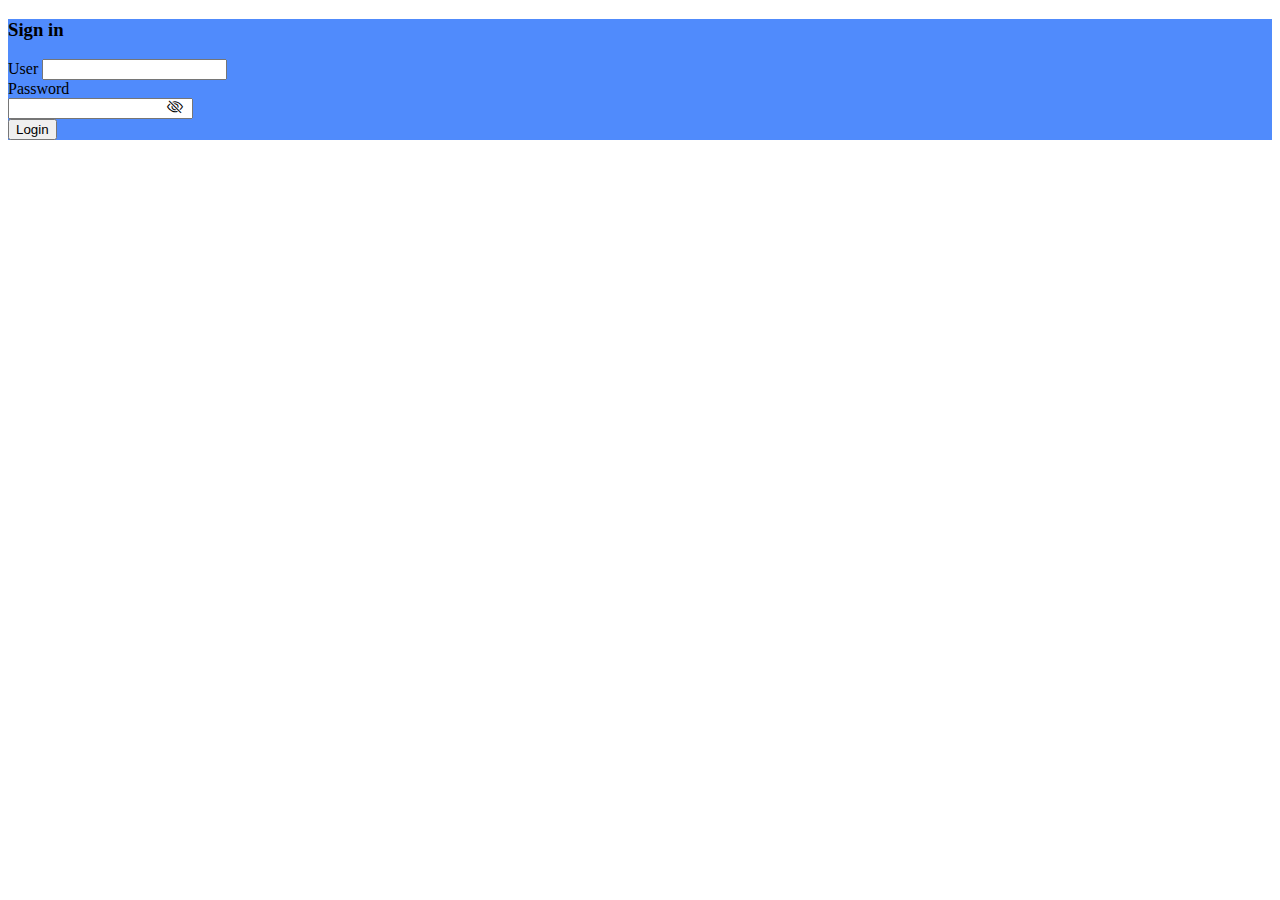
<file: index.html>
<!doctype html>
<html lang="en">

<head>
  <meta charset="utf-8">
  <meta name="viewport" content="width=device-width, initial-scale=1">
  <title>Agenda</title>
  <link rel="stylesheet" href="CSS/style.css">
  <link href="https://cdn.jsdelivr.net/npm/bootstrap@5.2.0/dist/css/bootstrap.min.css" rel="stylesheet"
    integrity="sha384-gH2yIJqKdNHPEq0n4Mqa/HGKIhSkIHeL5AyhkYV8i59U5AR6csBvApHHNl/vI1Bx" crossorigin="anonymous" />
    <link rel="stylesheet" href="https://cdn.jsdelivr.net/npm/bootstrap-icons@1.3.0/font/bootstrap-icons.css" />
</head>

<body>
  <section class="vh-100" style="background-color: #508bfc;">
    <div class="container py-5 h-100">
      <div class="row d-flex justify-content-center align-items-center h-100">
        <div class="col-12 col-md-8 col-lg-6 col-xl-5">
          <div class="card shadow-2-strong" style="border-radius: 1rem;">
            <div class="card-body p-5">

              <h3 class="mb-5 text-center">Sign in</h3>

              <div class="form-outline mb-4">
                <label class="form-label" for="user">User</label>
                <input type="text" id="user" class="form-control form-control-lg" />
              </div>

              <div class="form-outline mb-4">
                <label class="form-label" for="pass">Password</label>
                <div class="d-flex">
                  <input type="password" id="password" class="form-control form-control-lg" />
                  <i class="bi bi-eye-slash" id="togglePassword" onclick="seePass()"></i>
                </div>
              </div>

              <button class="btn btn-primary btn-lg btn-block " onclick="login()">Login</button>

            </div>
          </div>
        </div>
      </div>
    </div>
  </section>
  <script src="JS/login.js"></script>
  <script src="https://cdn.jsdelivr.net/npm/bootstrap@5.2.0/dist/js/bootstrap.bundle.min.js"
    integrity="sha384-A3rJD856KowSb7dwlZdYEkO39Gagi7vIsF0jrRAoQmDKKtQBHUuLZ9AsSv4jD4Xa"
    crossorigin="anonymous"></script>
</body>

</html>
</file>
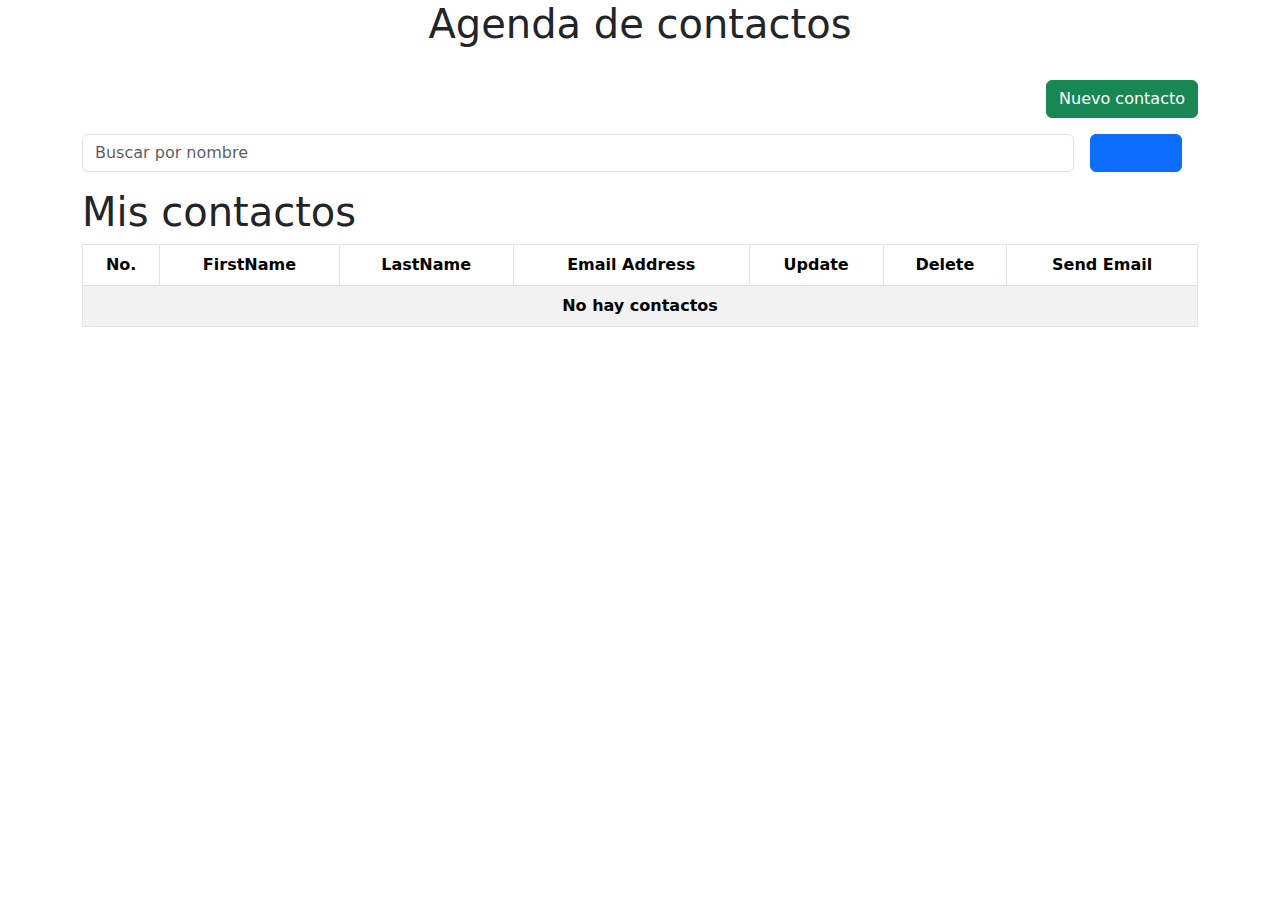
<file: Crud.html>
<!DOCTYPE html>
<html lang="en">
  <head>
    <meta charset="UTF-8" />
    <meta name="viewport" content="width=device-width, initial-scale=1.0" />
    <link rel="stylesheet" href="CSS/style.css" />
    <link
      rel="stylesheet"
      href="https://cdn.jsdelivr.net/npm/bootstrap@5.2.0/dist/css/bootstrap.min.css"
    />
    <link
      rel="stylesheet"
      href="https://cdnjs.cloudflare.com/ajax/libs/font-awesome/6.1.2/css/all.min.css"
      integrity="sha512-1sCRPdkRXhBV2PBLUdRb4tMg1w2YPf37qatUFeS7zlBy7jJI8Lf4VHwWfZZfpXtYSLy85pkm9GaYVYMfw5BC1A=="
      crossorigin="anonymous"
      referrerpolicy="no-referrer"
    />

    <title>Agenda de contactos</title>
  </head>

  <body>
    <main class="container">
      <div class="mb-3">
        <h1 class="text-center">Agenda de contactos</h1>
      </div>

      <div class="mb-0 d-flex align-items-end justify-content-end">
        <button
          class="btn btn-success my-3"
          data-bs-toggle="collapse"
          data-bs-target="#collapseExample"
          aria-expanded="false"
          aria-controls="collapseExample"
        >
          Nuevo contacto
          <i class="fa fa-plus-circle"></i>
        </button>
      </div>

      <div class="mb-3">
        <form id="busqueda" class="form">
          <div class="d-flex">
            <input
              type="text"
              id="search"
              class="form-control"
              placeholder="Buscar por nombre"
              onkeyup="searchContact()"
            />
            <button
              class="btn btn-primary mx-3"
              style="width: 100px"
              onclick="searchContact()"
            >
              <i class="fa fa-search"></i>
            </button>
            <button
              style="display: none"
              id="btnClear"
              class="btn btn-danger"
              style="width: 100px"
              type="button"
              onclick="clearSearchInput()"
            >
              Limpiar
            </button>
            <!-- <input type="submit" class="btn btn-info ms-1" value="Buscar" /> -->
          </div>
        </form>
      </div>

      <div class="collapse mt-3 mb-3" id="collapseExample">
        <div class="card card-body">
          <div class="card-title" mb-2>
            <h3 class="text-center">Creacion de nuevo contacto</h3>
          </div>
          <form id="creation" class="form">
            <div class="mb-3">
              <label for="FirstName" class="form-label fw-bold"
                >FirstName:</label
              >
              <input type="text" id="FirstNameInput" class="form-control" />
            </div>
            <div class="mb-3">
              <label for="LastName" class="form-label fw-bold">LastName:</label>
              <input type="text" id="LastNameInput" class="form-control" />
            </div>
            <div class="mb-3">
              <label for="Email" class="form-label fw-bold"
                >Email Address:</label
              >
              <input type="email" id="EmailInput" class="form-control" />
            </div>
            <div class="d-flex align-items-center justify-content-center">
              <input
                type="submit"
                class="btn btn-success form-control"
                value="Crear"
              />
            </div>
          </form>
        </div>
      </div>

      <div class="mb-2">
        <h1>Mis contactos</h1>
      </div>

      <table class="table table-striped table-hover table-bordered text-center">
        <thead>
          <tr>
            <th scope="col">No.</th>
            <th scope="col">FirstName</th>
            <th scope="col">LastName</th>
            <th scope="col">Email Address</th>
            <th scope="col">Update</th>
            <th scope="col">Delete</th>
            <th scope="col">Send Email</th>
          </tr>
        </thead>
        <tbody id="collectionContact"></tbody>
      </table>

      <div class="collapse mt-3 mb-3" id="collapseUpdate">
        <div class="card card-body">
          <div class="d-flex align-items-end justify-content-end">
            <button
              class="btn btn-danger btn-close float-end ms-5"
              data-bs-toggle="collapse"
              data-bs-target="#collapseUpdate"
              aria-expanded="false"
              aria-controls="collapseUpdate"
            ></button>
          </div>
          <div class="card-title" mb-2>
            <h3 class="text-center">Edicion de contacto</h3>
          </div>
          <form id="edition" class="form">
            <input type="hidden" id="idUpdate" class="form-control" />
            <div class="mb-3">
              <label for="FirstName" class="form-label fw-bold"
                >FirstName:</label
              >
              <input type="text" id="FirstNameUpdate" class="form-control" />
            </div>
            <div class="mb-3">
              <label for="LastName" class="form-label fw-bold">LastName:</label>
              <input type="text" id="LastNameUpdate" class="form-control" />
            </div>
            <div class="mb-3">
              <label for="Email" class="form-label fw-bold"
                >Email Address:</label
              >
              <input type="email" id="EmailUpdate" class="form-control" />
            </div>
            <div class="d-flex align-items-center justify-content-center">
              <input
                type="submit"
                class="btn btn-info form-control"
                value="Guardar"
              />
            </div>
          </form>
        </div>
      </div>
    </main>

    <script src="JS/index.js"></script>
    <script
      src="https://code.jquery.com/jquery-3.6.0.js"
      integrity="sha256-H+K7U5CnXl1h5ywQfKtSj8PCmoN9aaq30gDh27Xc0jk="
      crossorigin="anonymous"
    ></script>
    <script
      src="https://cdnjs.cloudflare.com/ajax/libs/popper.js/2.11.5/umd/popper.min.js"
      integrity="sha512-8cU710tp3iH9RniUh6fq5zJsGnjLzOWLWdZqBMLtqaoZUA6AWIE34lwMB3ipUNiTBP5jEZKY95SfbNnQ8cCKvA=="
      crossorigin="anonymous"
      referrerpolicy="no-referrer"
    ></script>
    <script src="https://cdn.jsdelivr.net/npm/bootstrap@5.2.0/dist/js/bootstrap.min.js"></script>
  </body>
</html>
</file>
<file: CSS/style.css>
.contactRecord {}

#togglePassword {
   margin-left: -30px;
   margin-top: 10px;
   cursor: pointer;
   width: 30px;
   height: auto;
}
</file>
